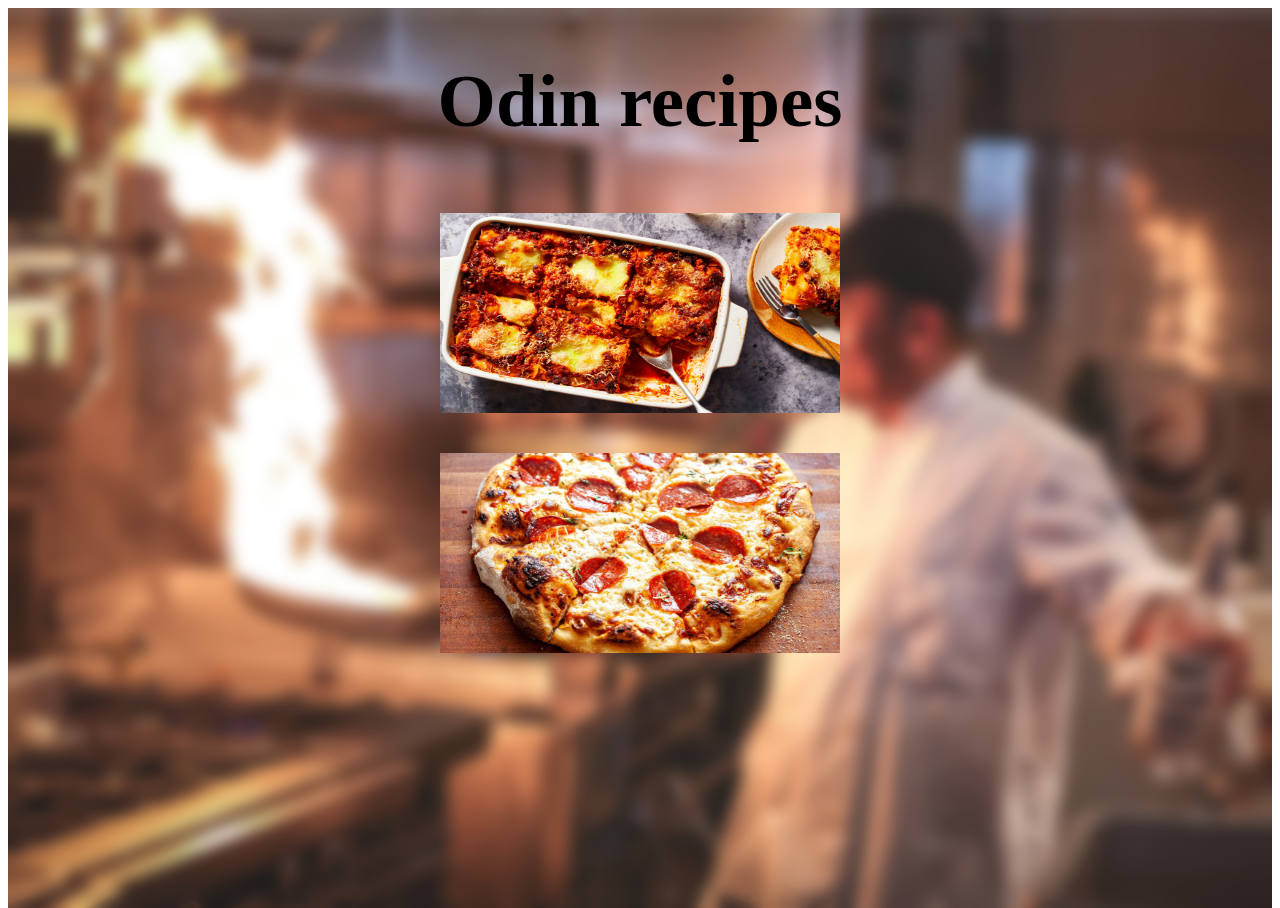
<file: index.html>
<!DOCTYPE html>
<html lang="en">
    <head>
        <title>recipes</title>
        <link rel="stylesheet" href="style.css">
    </head>
    <body>
    <div class="bg-image">
        <div class="blur">

            <div class="content">
                <h1>Odin recipes</h1>
                <br>
                <div class="images">  
                  <a href="recipes/lasagna.html"> <img src="recipes/images/lasagna.jpg" alt="Lasagna"></a>
                  <br>
                  <br>
                  <br>
                  <a href="recipes/pizza.html"> <img src="recipes/images/pizza.jpg"alt="Pizza" ></a>
             </div>   
            </div>

        </div>
    </div>
    </body>
</html>
</file>
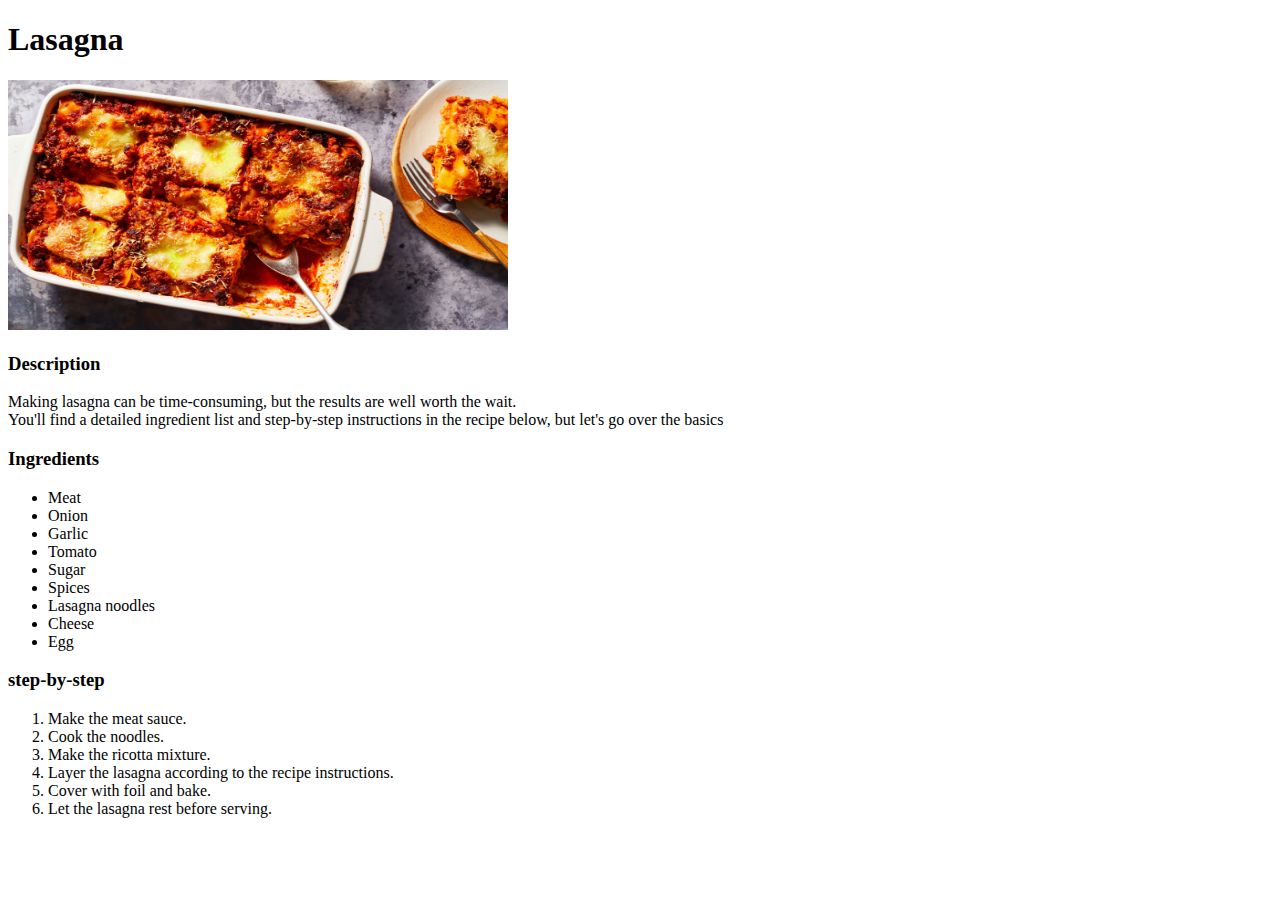
<file: recipes/lasagna.html>
<!DOCTYPE html>
<html>
    <head>

    </head>
    <body>
        <h1>Lasagna</h1>
        <img src="images/lasagna.jpg" alt="Lasagna" width="500" height="250">
        <h3>Description</h3>
        <p>Making lasagna can be time-consuming, but the results are well worth the wait.
        <br/>
        You'll find a detailed ingredient list and step-by-step instructions in the recipe below, but let's go over the basics</p>
        <h3>Ingredients</h3>
        <ul>
            <li>Meat</li>
            <li>Onion</li>
            <li>Garlic</li>
            <li>Tomato</li>
            <li>Sugar</li>
            <li>Spices</li>
            <li>Lasagna noodles</li>
            <li>Cheese</li>
            <li>Egg</li>
        </ul>
        <h3>step-by-step</h3>
        <ol>
            <li>Make the meat sauce.</li>
            <li>Cook the noodles.</li>
            <li>Make the ricotta mixture.</li>
            <li>Layer the lasagna according to the recipe instructions.</li>
            <li>Cover with foil and bake.</li>
            <li>Let the lasagna rest before serving.</li>
        </ol>
    </body>
</html>
</file>
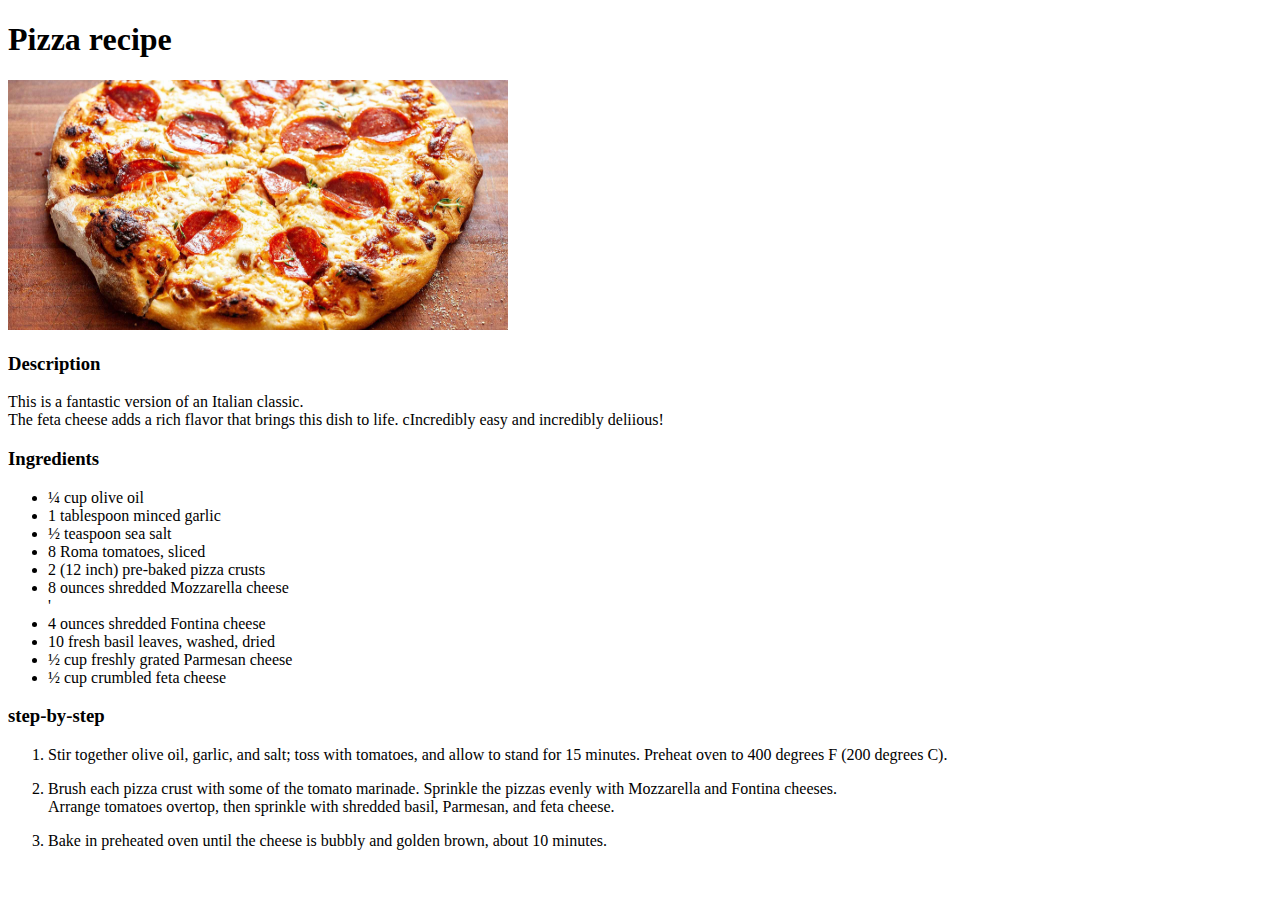
<file: recipes/pizza.html>
<!DOCTYPE html>
<html lang="en">
    <head>
        <title>Pizza recipe</title>
    </head>
    <body>
        <h1>Pizza recipe</h1>
        <img src="images/pizza.jpg" alt="Pizza" width="500" height="250">
        <h3>Description</h3>
        <p>This is a fantastic version of an Italian classic.
        <br/>
        The feta cheese adds a rich flavor that brings this dish to life. cIncredibly easy and incredibly deliious!</p>
        <h3>Ingredients</h3>
        <ul>
            <li>¼ cup olive oil</li>
            <li>1 tablespoon minced garlic</li>
            <li>½ teaspoon sea salt</li>
            <li>8 Roma tomatoes, sliced</li>
            <li>2 (12 inch) pre-baked pizza crusts</li>
            <li>8 ounces shredded Mozzarella cheese</li>'
            <li>4 ounces shredded Fontina cheese</li>
            <li>10 fresh basil leaves, washed, dried</li>
            <li>½ cup freshly grated Parmesan cheese</li>
            <li>½ cup crumbled feta cheese</li>
        </ul>
        <h3>step-by-step</h3>
        <ol>
            <li>Stir together olive oil, garlic, and salt; toss with tomatoes, and allow to stand for 15 minutes. Preheat oven to 400 degrees F (200 degrees C).</li>
            <li>
                <p>Brush each pizza crust with some of the tomato marinade. Sprinkle the pizzas evenly with Mozzarella and Fontina cheeses. 
                <br>Arrange tomatoes overtop, then sprinkle with shredded basil, Parmesan, and feta cheese.</p>
            </li>
            <li>Bake in preheated oven until the cheese is bubbly and golden brown, about 10 minutes.</li>
        </ol>
    </body>
</html>
</file>
<file: style.css>
body, html {
    height: 100%;
}
* {
    box-sizing: border-box;
}

h1 {
    text-align: center;
    color: black;
    font-size: 75px;
}
.images{
    display: block;
    margin-left: auto;
    margin-right: auto;
    text-align: center;
}
img {
    width: 400px;
    height: 200px;
}
img:hover {
    filter: blur(3px);
}

.bg-image {
    background-image: url("recipes/images/chef.jpg");
    background-size: cover;
    background-position: center;
    background-repeat: no-repeat;
    height: 100%;
    z-index: 1;
}
.content {
    position: fixed;
    left: 0;
    right: 0;
    z-index: 99;
}
.blur {
    background: rgba(255, 255, 255, 0.1);
    backdrop-filter: blur(8px);
    height: 100%;
    width: 100%;
}
</file>
